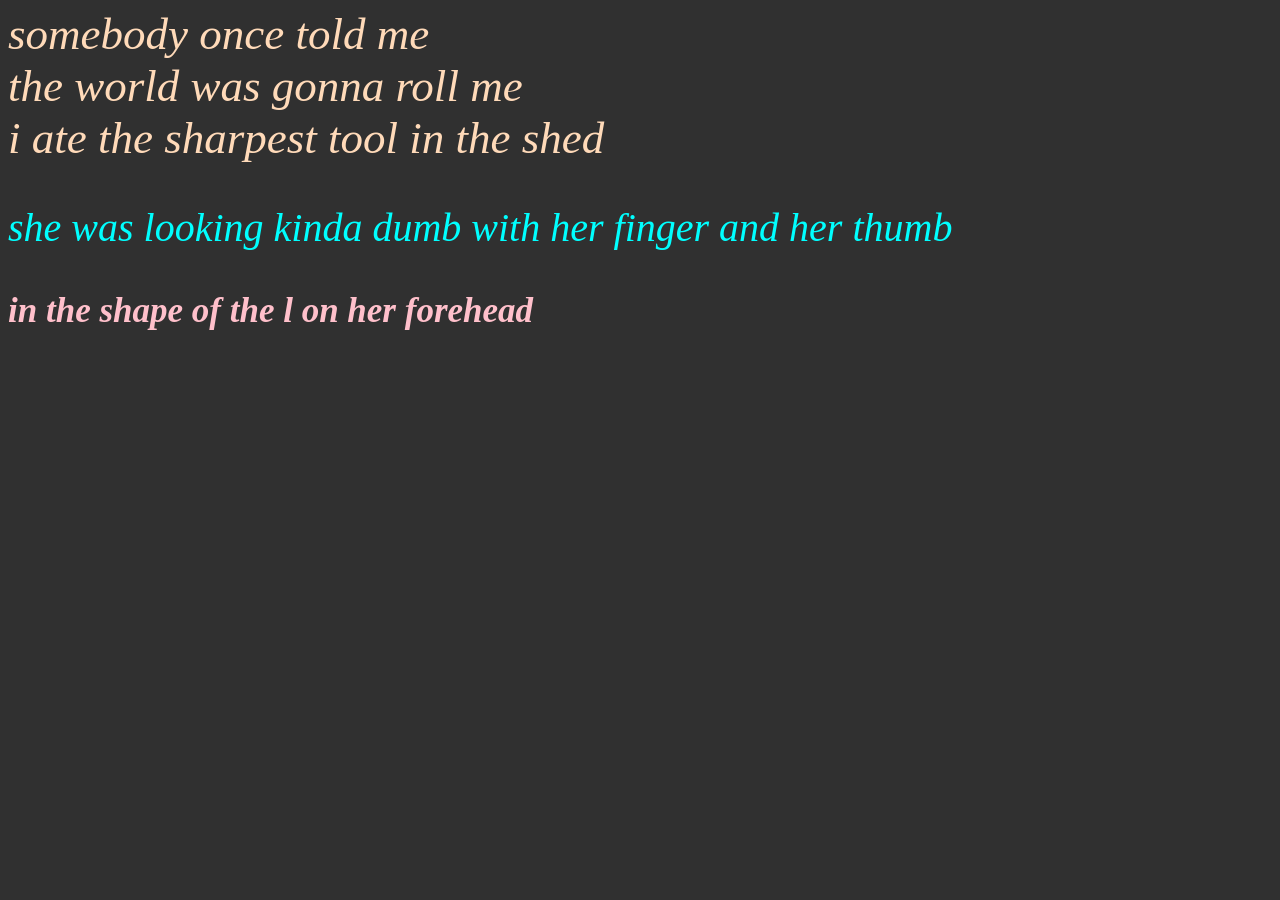
<file: public_html/index.html>
<!DOCTYPE html>
<html lang="en">

<!--forget-me-not comment-->

<head>
<meta charset="utf-8" />
<title>bez nazwy</title>
<meta name="generator" content="Geany 1.32" />
</head>

<body style="background-color: #303030;">

<span style="color: peachpuff; font-size: 45px;"> <em> somebody once told me <br/> the world was gonna roll me <br/> i ate the sharpest tool in the shed </em> </span>
<p style="color: aqua; font-size: 40px;"> <i> she was looking kinda dumb with her finger and her thumb </i></p>
<p style="color: pink; font-size: 35px;"> <strong> <em> in the shape of the l on her forehead </em> </strong> </p>
</body>


</html>
</file>
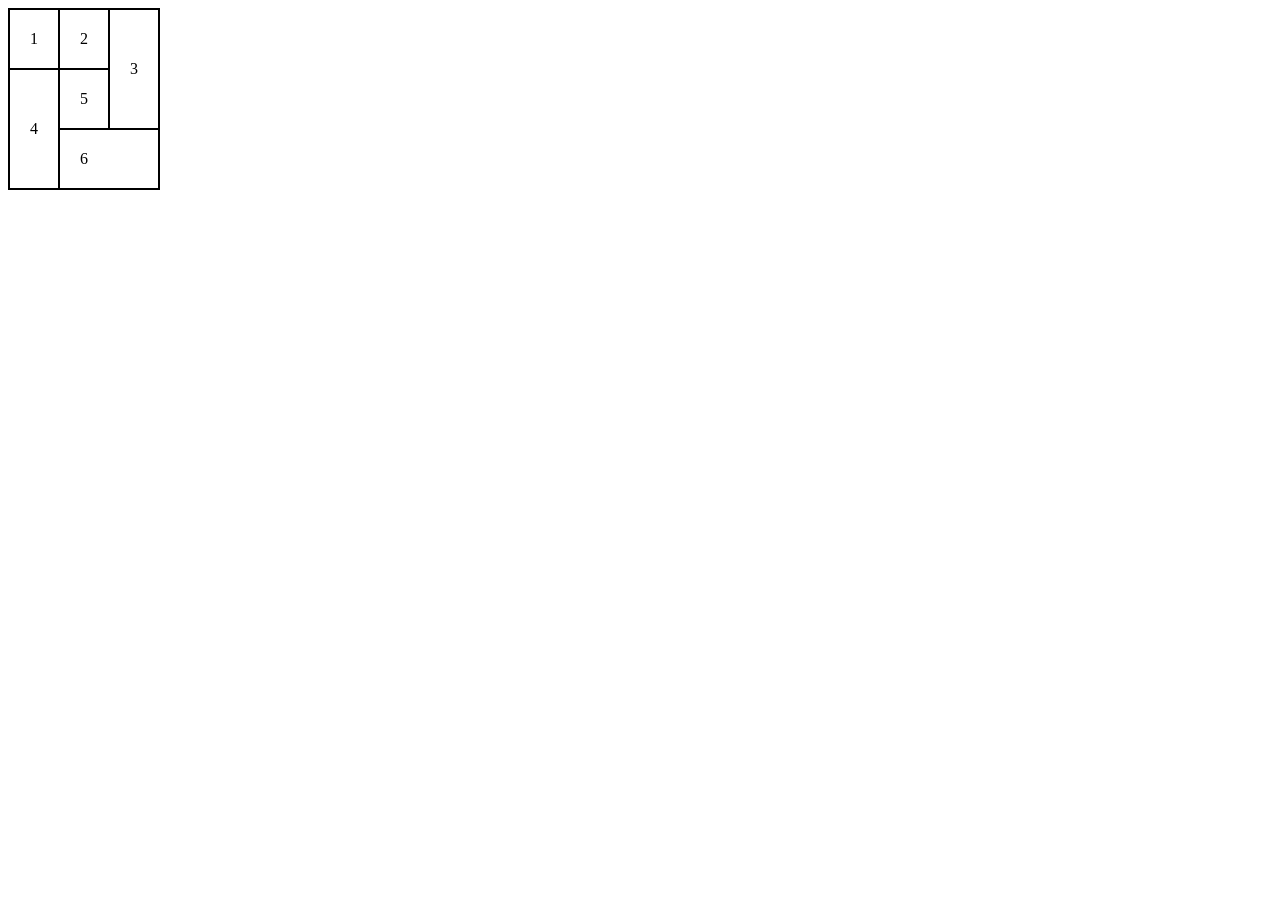
<file: public_html/htmlfile 2.html>
<!DOCTYPE html>
<html lang="pl">
    <head>
    <meta charset="utf-8">
    <meta name="description" content="">
    <meta name="author" content="wDesign">
	<title>bez nazwy</title>

  <style>

table, td{
    border: 2px solid black;
    padding: 20px;
    border-collapse: collapse;
}

  </style>

</head>

<body>
  <table>

    <tr>
      <td>1</td>
      <td>2</td>
      <td rowspan="2">3</td>
    </tr>
    <tr>
      <td rowspan="2">4</td>
      <td>5</td>
    </tr>
    <tr>
      <td colspan="2">6</td>
    </tr>
  </table>

</body>

</html>
</file>
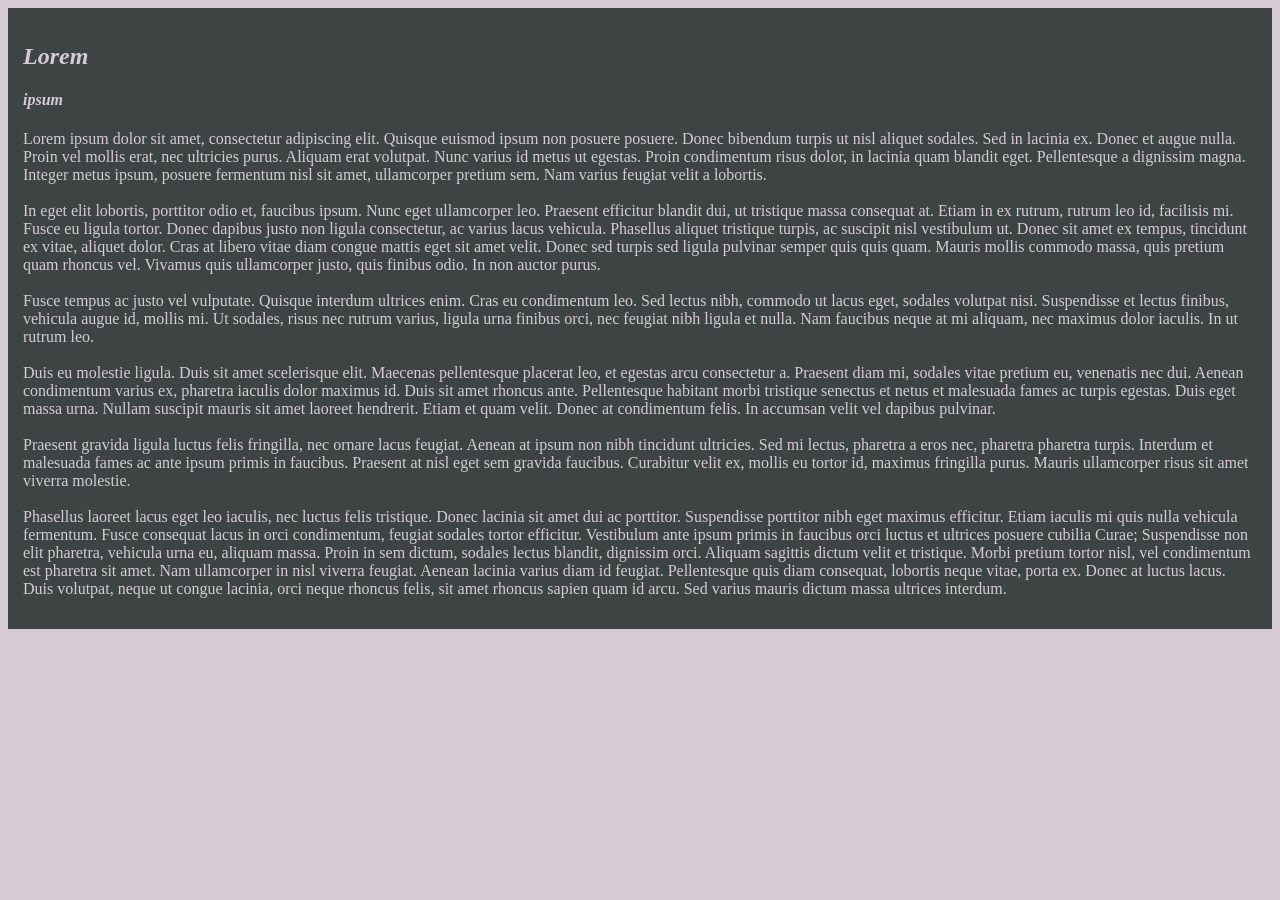
<file: public_html/htmlfile.html>
<!DOCTYPE html>
<html lang="pl">
    <head>
    <meta charset="utf-8">
    <meta name="description" content="">
    <meta name="author" content="wDesign">
	<title>Podstawy HTML</title>
</head>

<body style="background-color: #d6cbd3;">

<div style="background-color: #3e4444; padding: 15px;  color: #d6cbd3;">

  <em><h2>Lorem</h2>

  <h4>ipsum</h4></em>

  <p>Lorem ipsum dolor sit amet, consectetur adipiscing elit. Quisque euismod ipsum non posuere posuere. Donec bibendum turpis ut nisl aliquet sodales. Sed in lacinia ex. Donec et augue nulla. Proin vel mollis erat, nec ultricies purus. Aliquam erat volutpat. Nunc varius id metus ut egestas. Proin condimentum risus dolor, in lacinia quam blandit eget. Pellentesque a dignissim magna. Integer metus ipsum, posuere fermentum nisl sit amet, ullamcorper pretium sem. Nam varius feugiat velit a lobortis.
    <br><br>
  In eget elit lobortis, porttitor odio et, faucibus ipsum. Nunc eget ullamcorper leo. Praesent efficitur blandit dui, ut tristique massa consequat at. Etiam in ex rutrum, rutrum leo id, facilisis mi. Fusce eu ligula tortor. Donec dapibus justo non ligula consectetur, ac varius lacus vehicula. Phasellus aliquet tristique turpis, ac suscipit nisl vestibulum ut. Donec sit amet ex tempus, tincidunt ex vitae, aliquet dolor. Cras at libero vitae diam congue mattis eget sit amet velit. Donec sed turpis sed ligula pulvinar semper quis quis quam. Mauris mollis commodo massa, quis pretium quam rhoncus vel. Vivamus quis ullamcorper justo, quis finibus odio. In non auctor purus.
    <br><br>
  Fusce tempus ac justo vel vulputate. Quisque interdum ultrices enim. Cras eu condimentum leo. Sed lectus nibh, commodo ut lacus eget, sodales volutpat nisi. Suspendisse et lectus finibus, vehicula augue id, mollis mi. Ut sodales, risus nec rutrum varius, ligula urna finibus orci, nec feugiat nibh ligula et nulla. Nam faucibus neque at mi aliquam, nec maximus dolor iaculis. In ut rutrum leo.
    <br><br>
  Duis eu molestie ligula. Duis sit amet scelerisque elit. Maecenas pellentesque placerat leo, et egestas arcu consectetur a. Praesent diam mi, sodales vitae pretium eu, venenatis nec dui. Aenean condimentum varius ex, pharetra iaculis dolor maximus id. Duis sit amet rhoncus ante. Pellentesque habitant morbi tristique senectus et netus et malesuada fames ac turpis egestas. Duis eget massa urna. Nullam suscipit mauris sit amet laoreet hendrerit. Etiam et quam velit. Donec at condimentum felis. In accumsan velit vel dapibus pulvinar.
    <br><br>
  Praesent gravida ligula luctus felis fringilla, nec ornare lacus feugiat. Aenean at ipsum non nibh tincidunt ultricies. Sed mi lectus, pharetra a eros nec, pharetra pharetra turpis. Interdum et malesuada fames ac ante ipsum primis in faucibus. Praesent at nisl eget sem gravida faucibus. Curabitur velit ex, mollis eu tortor id, maximus fringilla purus. Mauris ullamcorper risus sit amet viverra molestie.
    <br><br>
  Phasellus laoreet lacus eget leo iaculis, nec luctus felis tristique. Donec lacinia sit amet dui ac porttitor. Suspendisse porttitor nibh eget maximus efficitur. Etiam iaculis mi quis nulla vehicula fermentum. Fusce consequat lacus in orci condimentum, feugiat sodales tortor efficitur. Vestibulum ante ipsum primis in faucibus orci luctus et ultrices posuere cubilia Curae; Suspendisse non elit pharetra, vehicula urna eu, aliquam massa. Proin in sem dictum, sodales lectus blandit, dignissim orci. Aliquam sagittis dictum velit et tristique. Morbi pretium tortor nisl, vel condimentum est pharetra sit amet. Nam ullamcorper in nisl viverra feugiat. Aenean lacinia varius diam id feugiat. Pellentesque quis diam consequat, lobortis neque vitae, porta ex. Donec at luctus lacus. Duis volutpat, neque ut congue lacinia, orci neque rhoncus felis, sit amet rhoncus sapien quam id arcu. Sed varius mauris dictum massa ultrices interdum. </p>
</div>

</body>

</html>
</file>
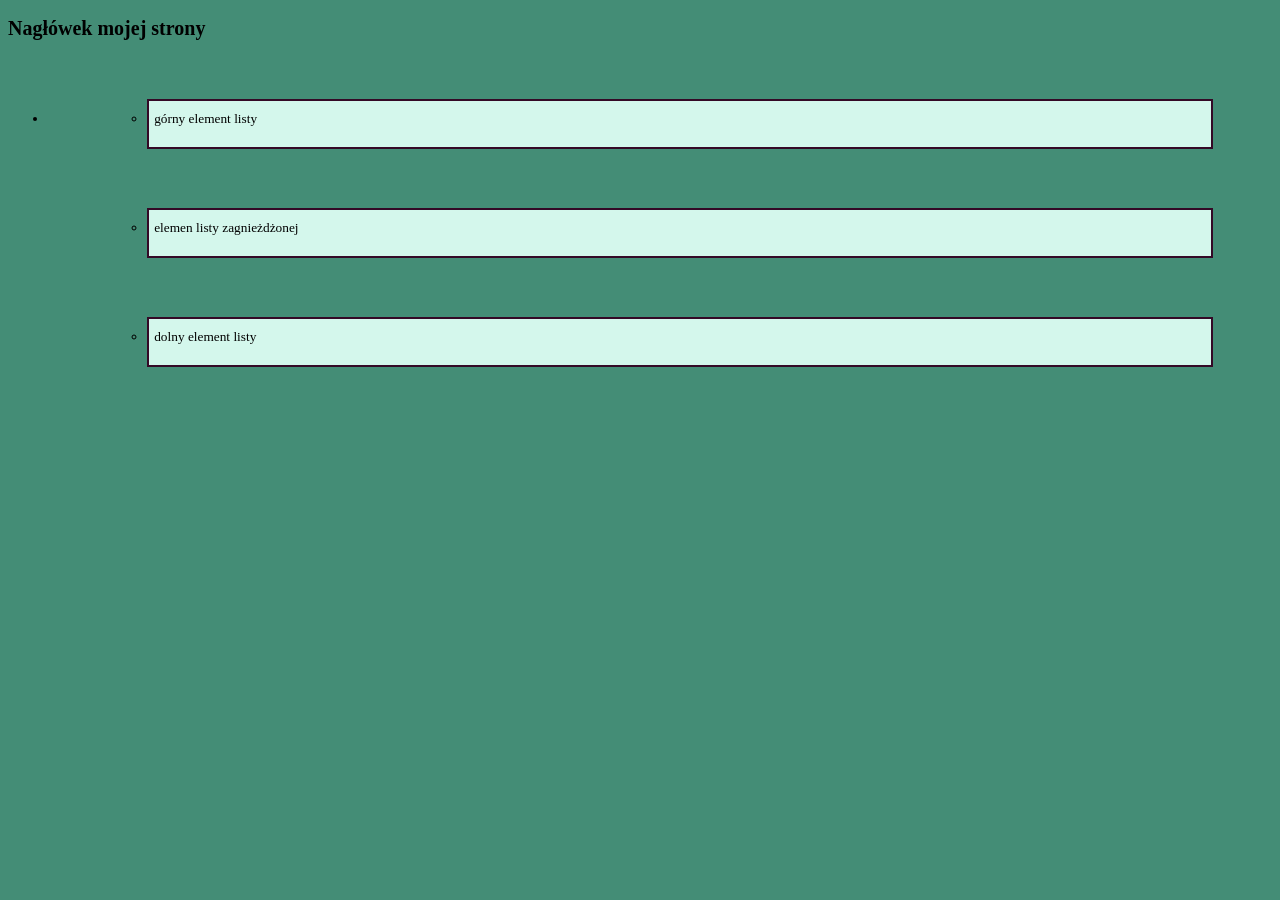
<file: public_html/selektory css.html>
<!DOCTYPE html>
<html lang="pl">
    <head>
    <meta charset="utf-8">
    <meta name="description" content="">
    <meta name="author" content="wDesign">
	<title>bez nazwy</title>
<style>
*{
  background-color: #448D76;
  font-size: 10pt;
}
/* HEX */
  .ramka{
    border: 2px solid #340926;
  }
  /*0,0,1,0*/

  #element{
    border: 2px solid ##340926;
  }
  /*0,1,0,0*/

  div ul ul li {
    border: 2px solid #340926;
    background-color: #D4F7EC;
    padding: 10px 40px 20px 5px;
    margin: 5%;
  }
  /*0,0,0,4*/

  h2{
    font-size: 1.5rem;
  }
</style>

</head>

<body>

  <div class="nag">
    <h2>Nagłówek mojej strony</h2>
  </div>

  <div>
      <ul>
          <li>
              <ul>
                  <li>górny element listy</li>
                  <li class="ramka" id="element">elemen listy zagnieżdżonej</li>
                  <li>dolny element listy</li>
              </ul>
          </li>
      </ul>
  </div>
</body>

</html>
</file>
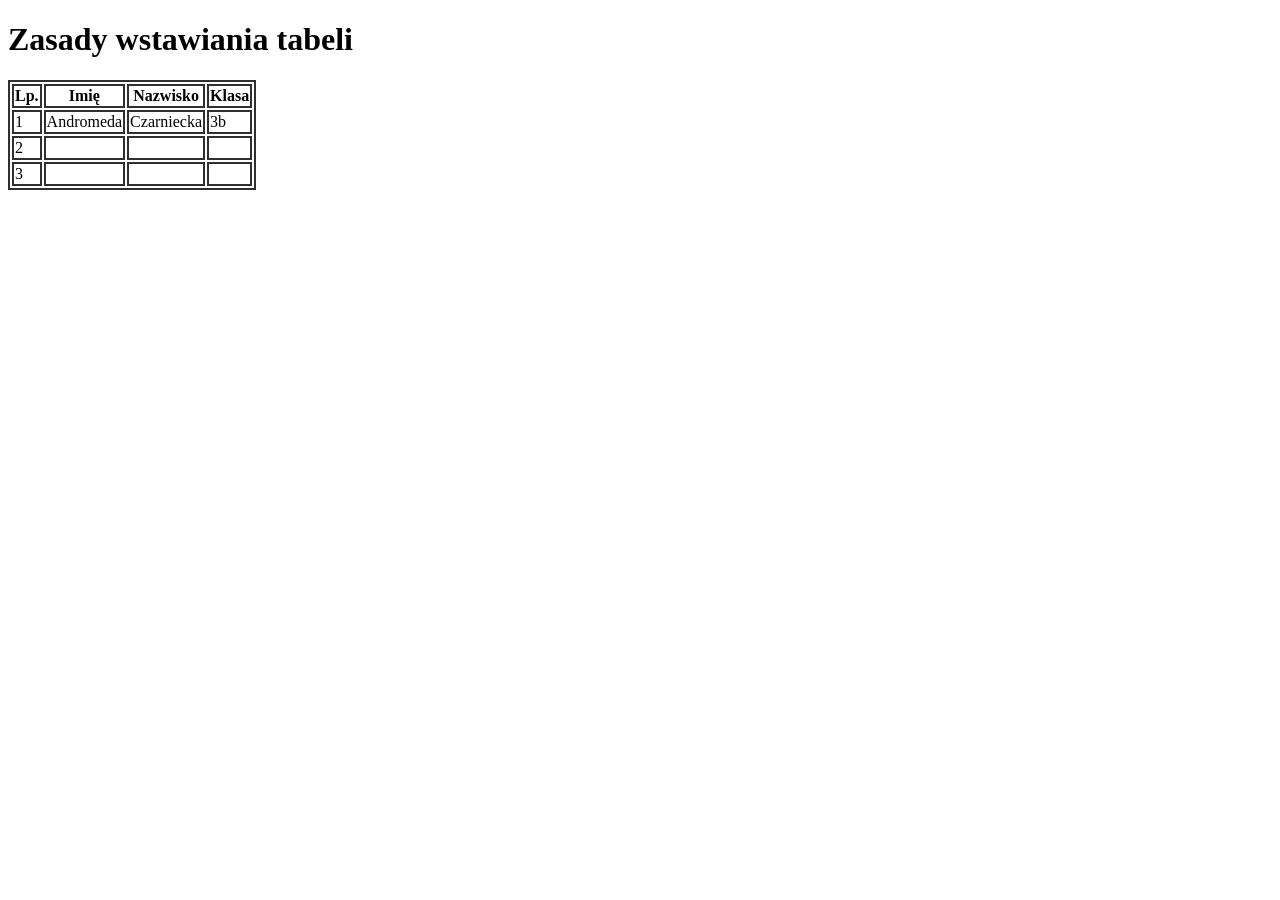
<file: public_html/tabele.html>
<!DOCTYPE html>
<html lang="pl">
    <head>
      <meta charset="utf-8">
      <meta name="description" content="">
      <meta name="author" content="wDesign">
	    <title>Podstawy HTML</title>
      <!-- https://www.w3schools.com/colors/colors_palettes.asp -->
      
      <style>
        table, th, td {
            border: 2px solid #303030;
        }
      </style>

    </head>
    <body>
      <h1>Zasady wstawiania tabeli</h1>
        <table>
          <tr>
            <th>Lp.</th>
            <th>Imię</th>
            <th>Nazwisko</th>
            <th>Klasa</th>
          </tr>
          <tr>
            <td>1</td>
            <td>Andromeda</td>
            <td>Czarniecka</td>
            <td>3b</td>
          </tr>
          <tr>
            <td>2</td>
            <td></td>
            <td></td>
            <td></td>
          </tr>
          <tr>
            <td>3</td>
            <td></td>
            <td></td>
            <td></td>
          </tr>

        </table>
    </body>
</html>
</file>
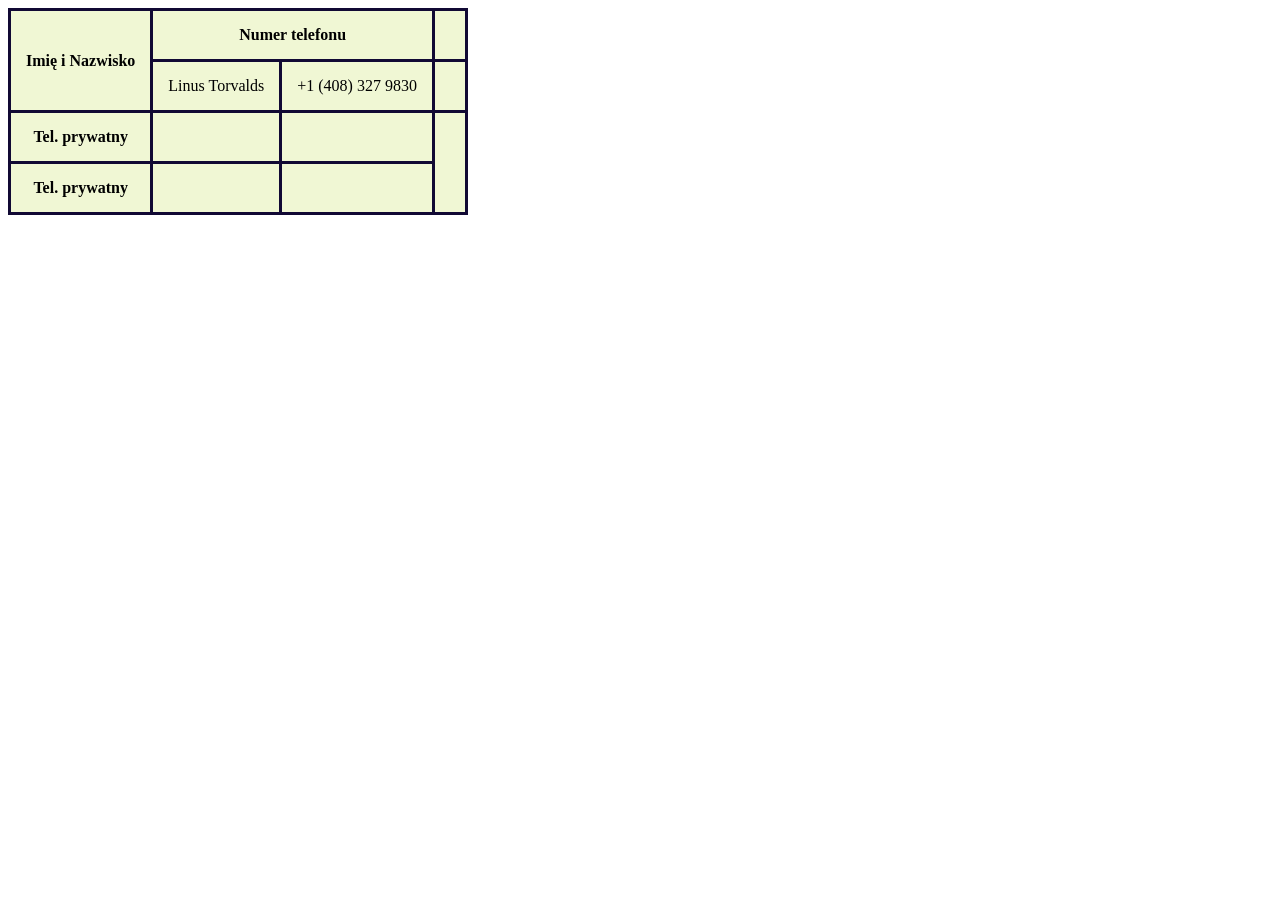
<file: public_html/tabele2.html>
<!DOCTYPE html>
<html lang="pl">
    <head>
    <meta charset="utf-8">
    <meta name="description" content="">
    <meta name="author" content="wDesign">
	<title>Zaawansowane opcje tabel w HTML</title>

  <style>
table, th, td{
  border: 3px solid #110934;
  background-color: #F0F7D4;
  border-collapse: collapse;
}

th, td{
  padding: 15px;
}

  </style>
</head>

<body>
  <table>
    <tr>
      <th rowspan="2">Imię i Nazwisko</th>
      <th colspan="2">Numer telefonu</th>
    </tr>
    <tr>
      <td>Linus Torvalds</td>
      <td>+1 (408) 327 9830</td>
      <td></td>
    </tr>
    <tr>
      <th>Tel. prywatny</th>
      <td></td>
      <td></td>
    </tr>
    <tr>
      <th>Tel. prywatny</th>
      <td></td>
      <td></td>
    </tr>
  </table>

</body>

</html>
</file>
